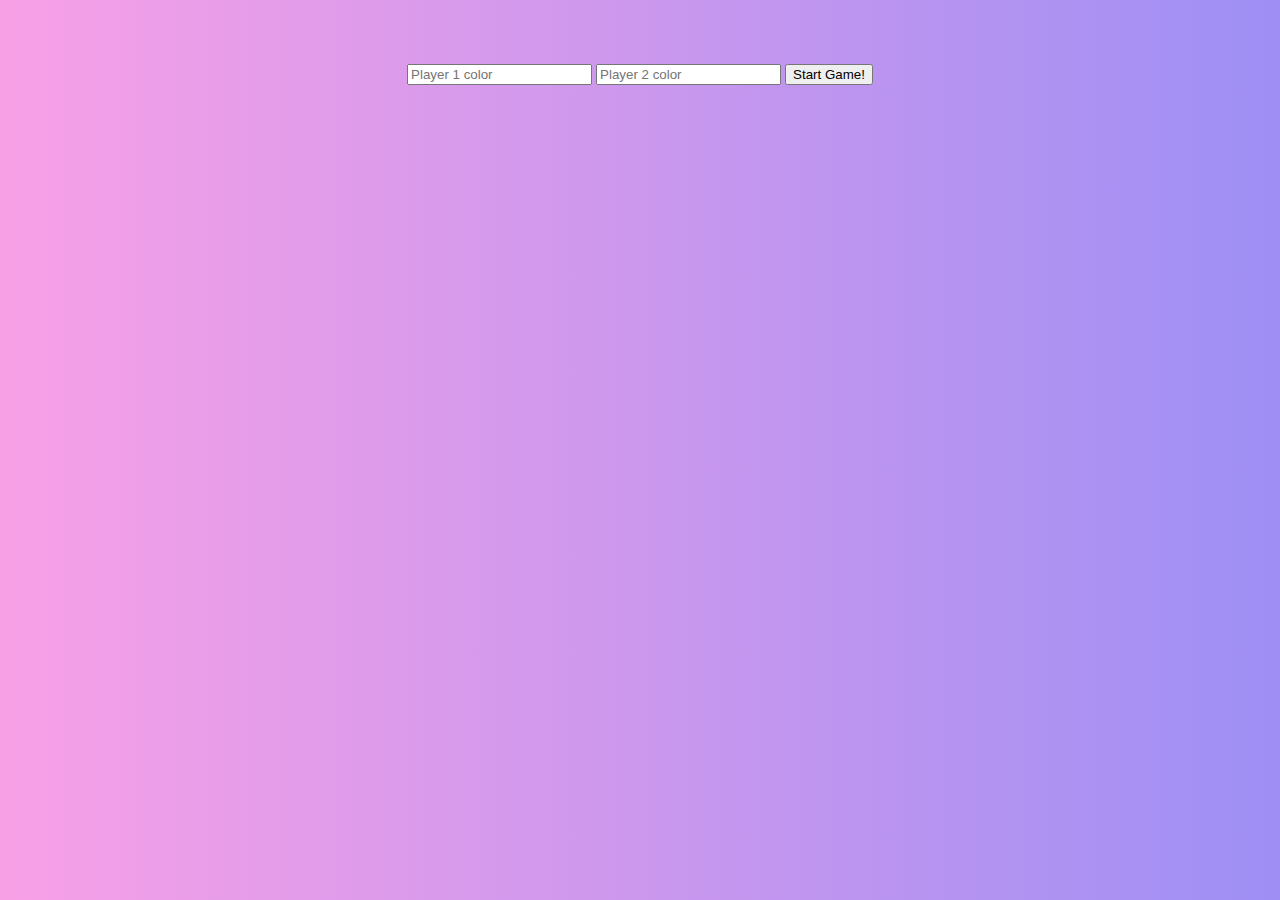
<file: index.html>
<!-- without class -->
<!doctype html>

<head>
    <title>Connect 4</title>
    <link href="connect4.css" rel="stylesheet">
     
</head>
 
<body>
    <div>
     
    <input id="p1-color" placeholder="Player 1 color">
    <input id="p2-color" placeholder="Player 2 color">
    <button id="start-game">Start Game!</button>
    <div id="game">
        <table id="board"></table>
    </div>
</div>
    <!-- <script src="connect4.js"></script> -->
    <script src="connect4WithClass.js"></script>


</body>

</html>
</file>
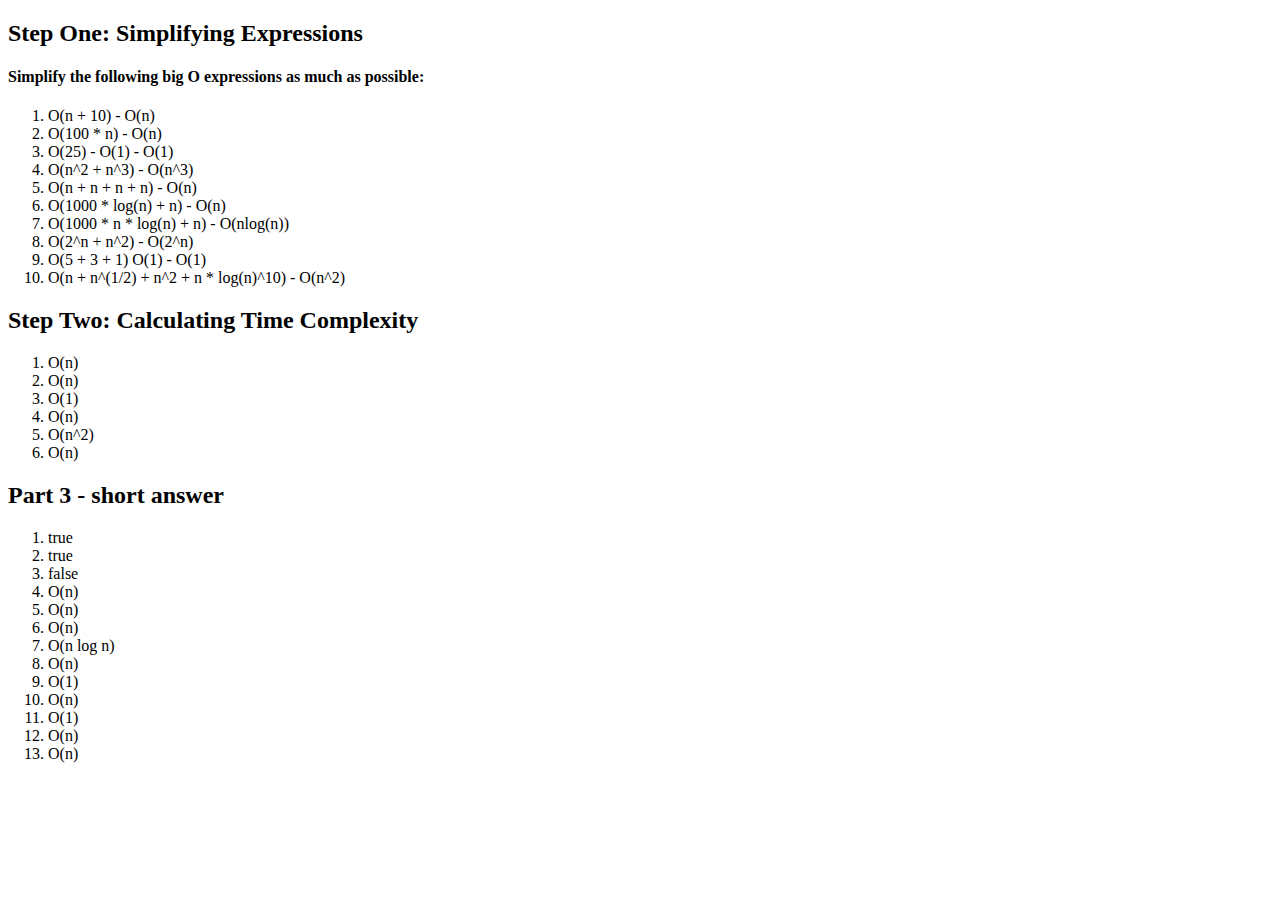
<file: bigO/index.html>
<!doctype html>
<body>
<h2>Step One: Simplifying Expressions</h2>

<h4>Simplify the following big O expressions as much as possible:</h4>
 
<ol>
    <li> O(n + 10) - O(n) </li>
    <li> O(100 * n) - O(n) </li>
    <li>O(25) - O(1) - O(1)</li>
    <li> O(n^2 + n^3) - O(n^3)</li>
    <li> O(n + n + n + n) - O(n)</li>
    <li> O(1000 * log(n) + n) - O(n)</li>
    <li> O(1000 * n * log(n) + n) - O(nlog(n))</li>
    <li> O(2^n + n^2) - O(2^n)</li>
    <li> O(5 + 3 + 1) O(1) - O(1)</li>
    <li> O(n + n^(1/2) + n^2 + n * log(n)^10) - O(n^2)</li>
</ol>


<h2>Step Two: Calculating Time Complexity</h2>
<ol>
    <li> O(n)</li>
    <li> O(n)</li>
    <li> O(1)</li>
    <li> O(n)</li>
    <li> O(n^2)</li>
    <li> O(n)</li>
</ol>

<h2> Part 3 - short answer</h2>
<ol>
    <li> true</li>
    <li> true</li>
    <li> false</li>
    <li> O(n)</li>
    <li> O(n)</li>
    <li> O(n)</li>
    <li> O(n log n)</li>
    <li> O(n)</li>
    <li> O(1)</li>
    <li> O(n)</li>
    <li> O(1)</li>
    <li> O(n)</li>
    <li> O(n)</li>
</ol>
</body>
</file>
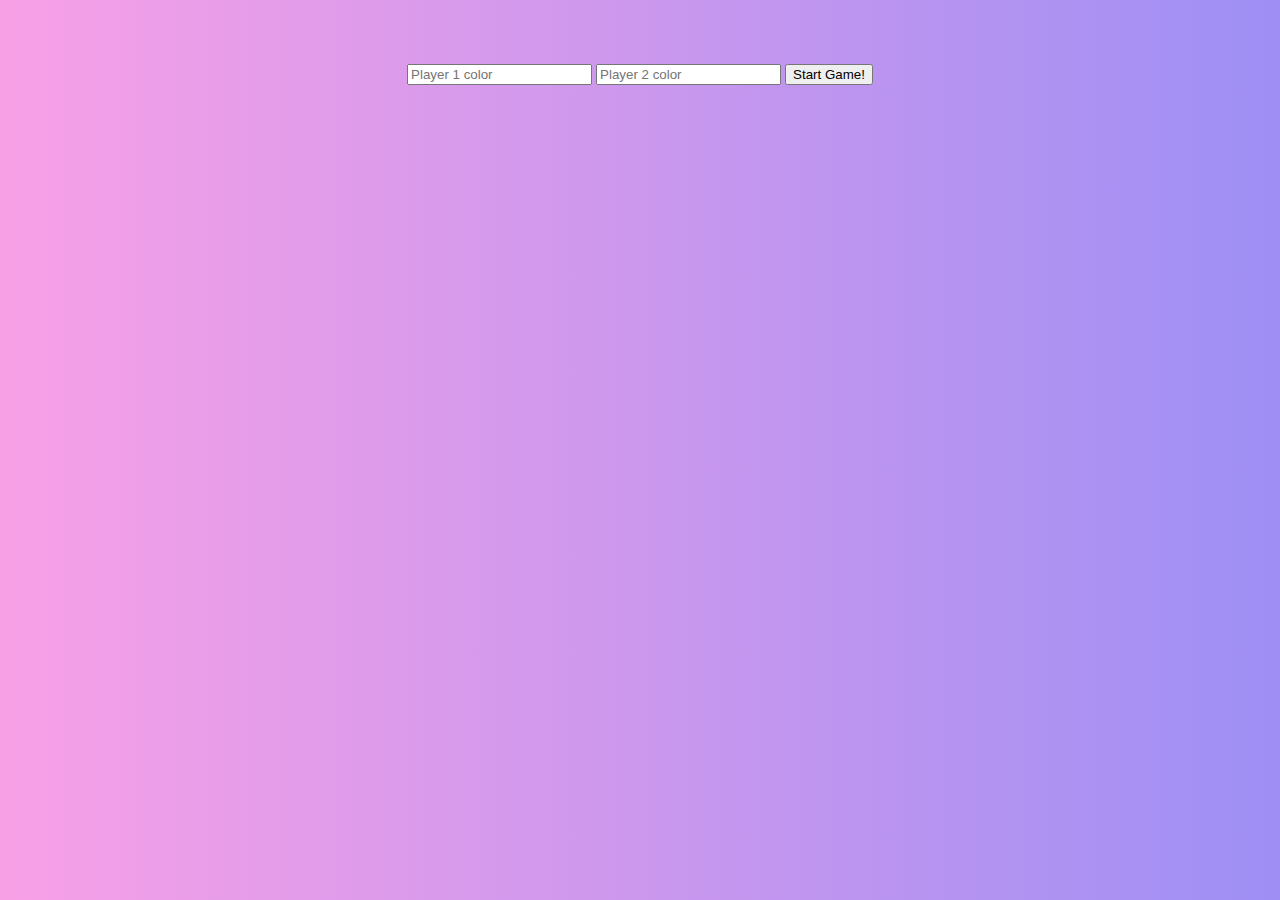
<file: connect-four/index.html>
<!-- without class -->
<!doctype html>

<head>
    <title>Connect 4</title>
    <link href="connect4.css" rel="stylesheet">
     
</head>
 
<body>
    <div>
     
    <input id="p1-color" placeholder="Player 1 color">
    <input id="p2-color" placeholder="Player 2 color">
    <button id="start-game">Start Game!</button>
    <div id="game">
        <table id="board"></table>
    </div>
</div>
    <!-- <script src="connect4.js"></script> -->
    <script src="connect4WithClass.js"></script>


</body>

</html>
</file>
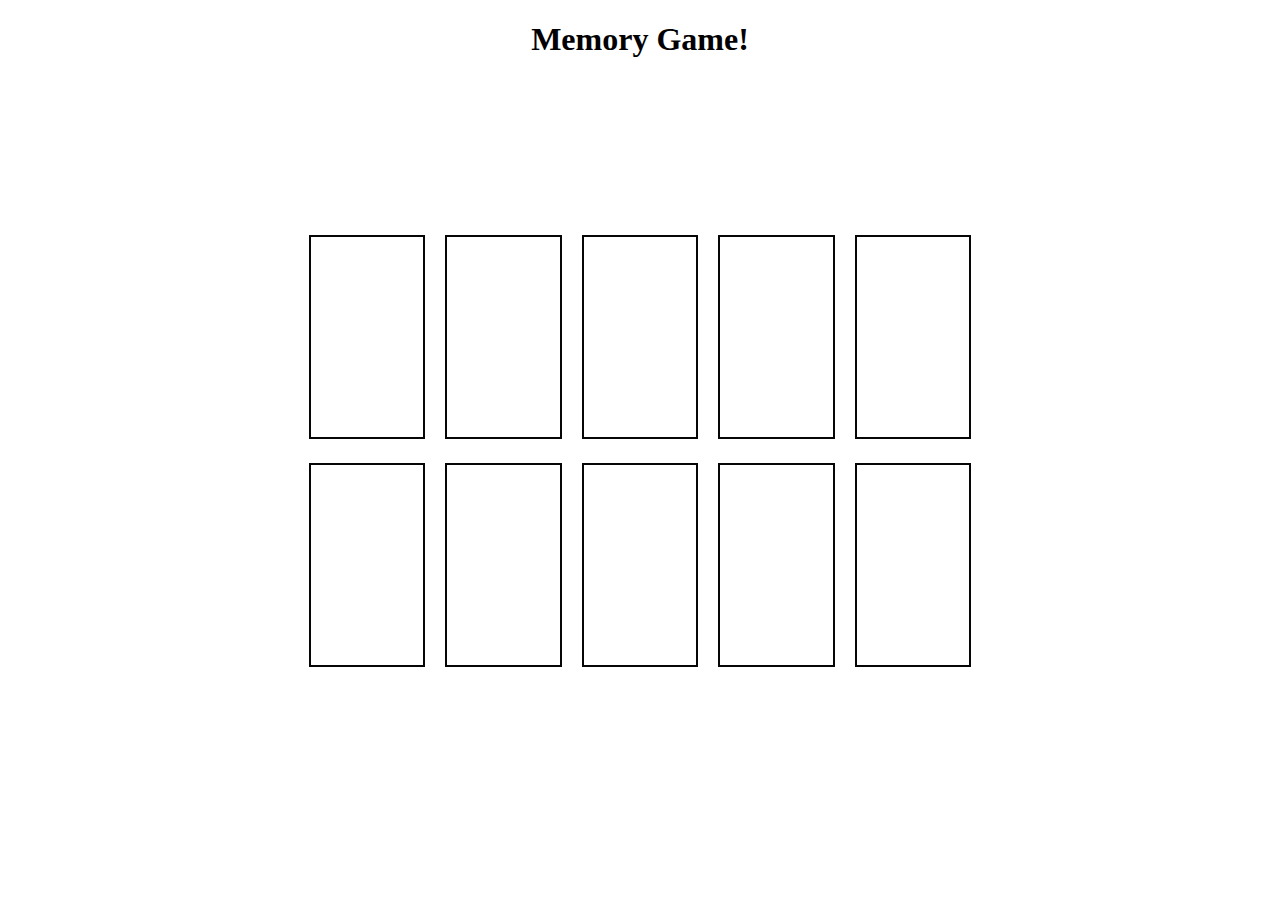
<file: memory-game/index.html>
<!DOCTYPE html>
<html lang="en">

<head>
    <meta charset="UTF-8" />
    <title>Memory Game!</title>
    <link rel="stylesheet" href="style.css" />
</head>

<body>
    <h1 class = "positionText">Memory Game!</h1>
    <div class = "positionText" id ="gameOver"></div>
    <div id="gameStart" class="outerTable">
        <div id="game"></div>
    </div>
    </section>
</body>
<script src="app.js"></script>

</html>
</file>
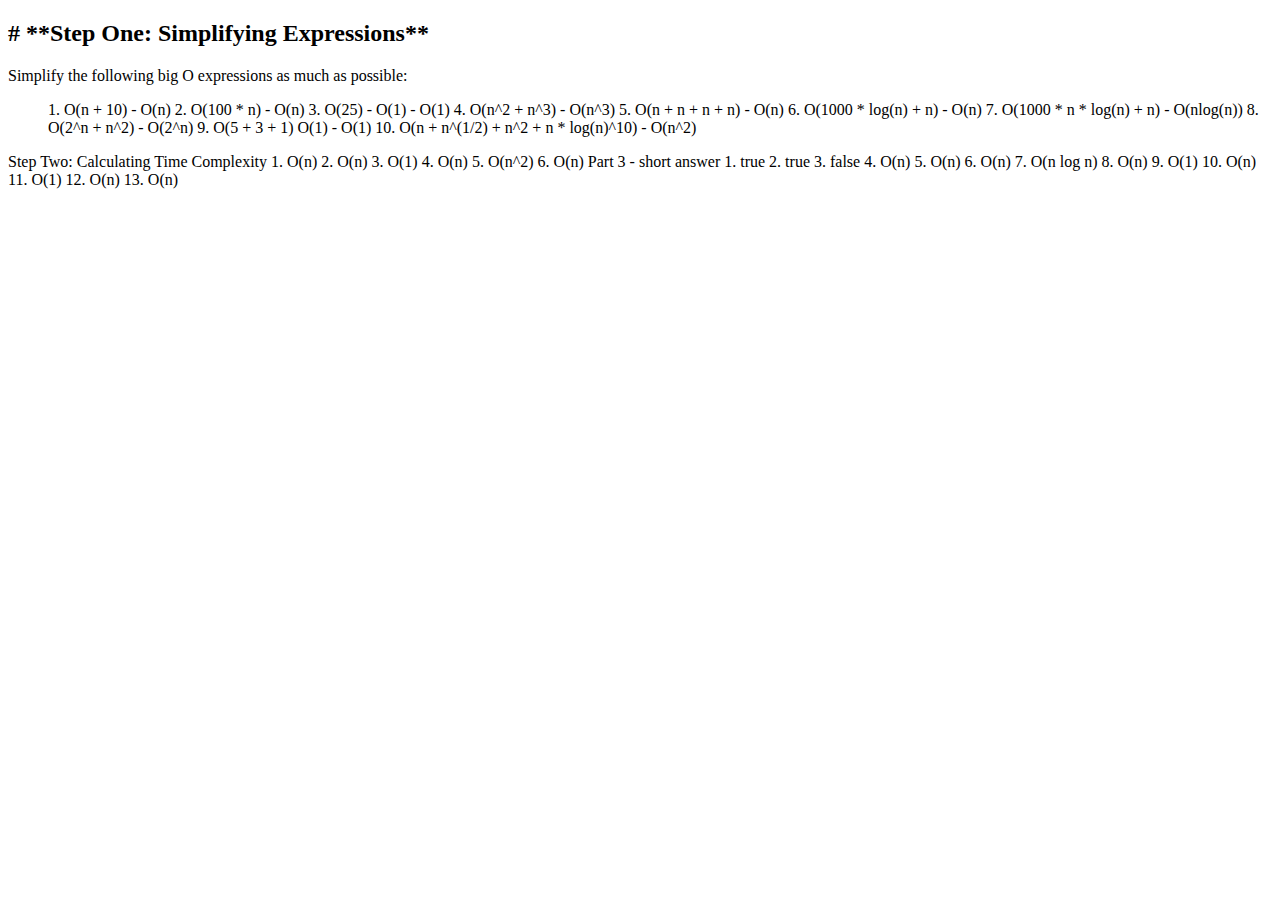
<file: bigO/bigO.html>
<!doctype html>

<h2># **Step One: Simplifying Expressions**</h2>

Simplify the following big O expressions as much as possible:
<ol>
    1. O(n + 10)  - O(n)
    2. O(100 * n)  - O(n)
    3. O(25) - O(1)  - O(1)
    4. O(n^2 + n^3) - O(n^3)
    5. O(n + n + n + n) - O(n)
    6. O(1000 * log(n) + n) - O(n)
    7. O(1000 * n * log(n) + n) - O(nlog(n))
    8. O(2^n + n^2) -  O(2^n)
    9. O(5 + 3 + 1) O(1) - O(1)
    10. O(n + n^(1/2) + n^2 + n * log(n)^10)  - O(n^2)
</ol>


Step Two: Calculating Time Complexity
1. O(n)
2. O(n)
3. O(1)
4. O(n)
5. O(n^2)
6. O(n)

Part 3 - short answer
1. true
2. true
3. false
4. O(n)
5. O(n)
6. O(n)
7. O(n log n)
8. O(n)
9. O(1)
10. O(n)
11. O(1)
12. O(n)
13. O(n)
</file>
<file: connect4.css>
/* without class */
/* game board table */
/* h1   {
    color: rgb(7, 7, 7);
    align-items: center;
    justify-content: center;
    
} */
body {

    background-image: linear-gradient(to right,
            hsl(312, 86%, 80%),
            hsl(249, 83%, 76%));
    display: flex;
    justify-content: center;
    margin-top: 5%;
    align-items: center;
}

#board td {
    width: 50px;
    height: 50px;
    border: solid 1px #666;
}
/* pieces are div within game table cells: draw as colored circles */

.piece {
  margin: 5px;
  width: 80%;
  height: 80%;
  border-radius: 50%;
}

/* .piece.p1 {
  background-color: red;
}

.piece.p2 {
  background-color: blue;
} */

/* column-top is table row of clickable areas for each column */

#column-top td {
  border: dashed 1px lightgray;
}

#column-top td:hover {
  background-color: gold;
}
</file>
<file: connect-four/connect4.css>
/* without class */
/* game board table */
/* h1   {
    color: rgb(7, 7, 7);
    align-items: center;
    justify-content: center;
    
} */
body {

    background-image: linear-gradient(to right,
            hsl(312, 86%, 80%),
            hsl(249, 83%, 76%));
    display: flex;
    justify-content: center;
    margin-top: 5%;
    align-items: center;
}

#board td {
    width: 50px;
    height: 50px;
    border: solid 1px #666;
}
/* pieces are div within game table cells: draw as colored circles */

.piece {
  margin: 5px;
  width: 80%;
  height: 80%;
  border-radius: 50%;
}

/* .piece.p1 {
  background-color: red;
}

.piece.p2 {
  background-color: blue;
} */

/* column-top is table row of clickable areas for each column */

#column-top td {
  border: dashed 1px lightgray;
}

#column-top td:hover {
  background-color: gold;
}
</file>
<file: memory-game/style.css>
#game div {
    border: 2px solid rgb(6, 6, 6);
    width: 15%;
    height: 200px;
    margin: 10px;
    display: inline-block;
    transform-style: preserve-3d;
    transform-origin: center right;
    transition: transform 2s;
    backface-visibility: none;
}

 
.outerTable {
     
    top: 50%;
    left: 50%;
    margin-left: auto;
    margin-right: auto;
    transform: translate(-50%, -50%);
    width: 750px;
    height: 450px;
    
   
    text-align: center;
    color: #FFFFFA;
    position: absolute;
    
    border-radius: 4px; 
    justify-content: center;
}
 

.text-center {
    text-align: center;
    display: block;
    width: 400px;
    height: auto;
    margin: 0 auto;
   
    font-weight: bolder;
    font-size: xx-large;
  }

  .positionText{
    text-align: center;
  }
</file>
